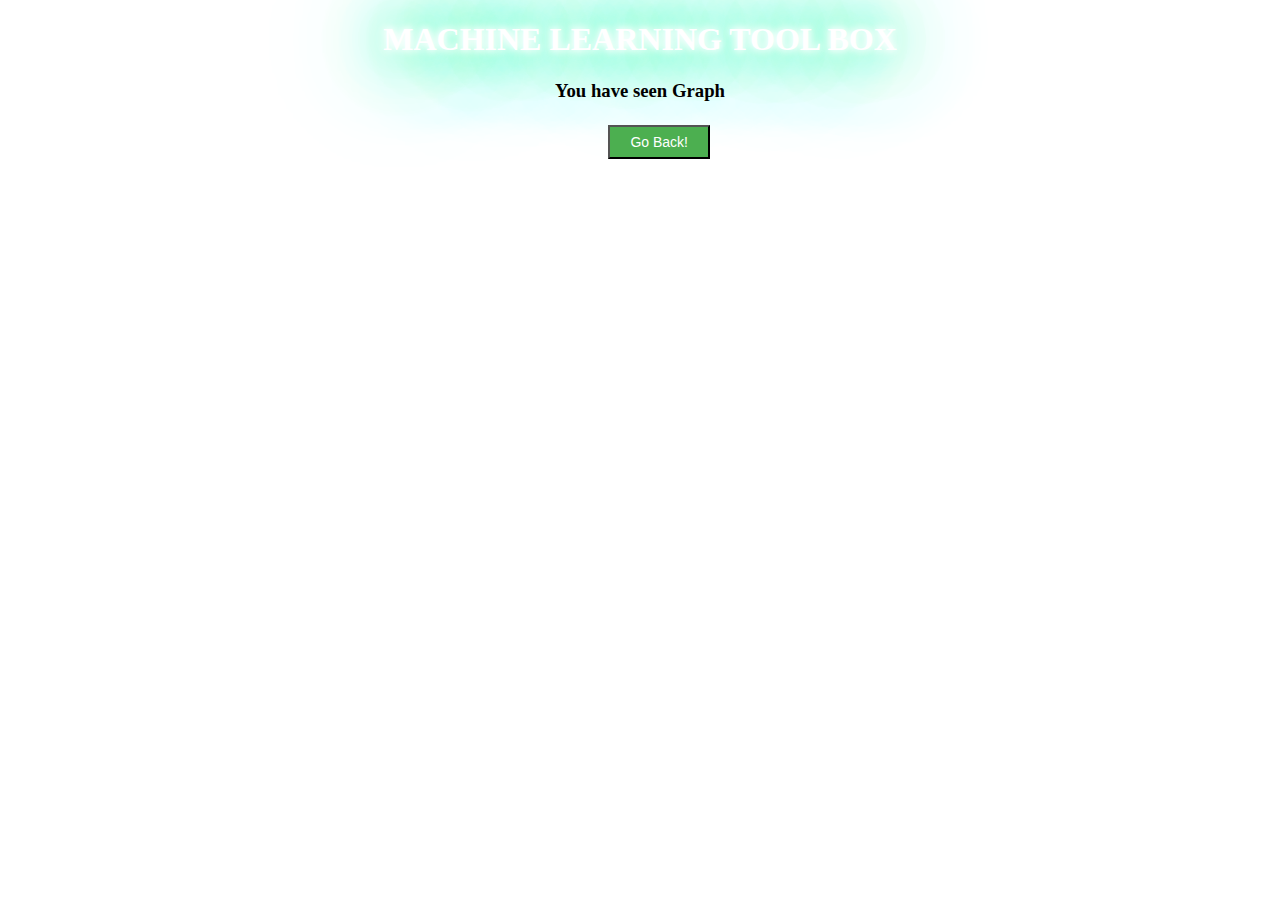
<file: graph.html>
<!DOCTYPE html>

<html>

<head>
    <style>
        .neonText {
            text-align: center;
            color: #fff;
            text-shadow:
                0 0 7px #fff,
                0 0 10px #fff,
                0 0 21px #fff,
                0 0 42px #0fa,
                0 0 82px #0fa,
                0 0 92px #0fa,
                0 0 102px #0fa,
                0 0 151px #0fa;
        }

        .submit {
            background-color: #4CAF50;
            color: white;
            padding: 7px 20px;
            text-align: center;
            text-decoration: none;
            display: inline-block;
            font-size: 14px;
            margin: 4px 2px;
            cursor: pointer;
            margin-left: 8%;
        }

        .fileuploading {
            background-color: white;
            /* padding-top: 1%; */
            padding-bottom: 1%;
            margin-left: 30%;
            margin-right: 30%;
            text-align: center;
        }
    </style>
</head>

<body>
    <h1 class="neonText">MACHINE LEARNING TOOL BOX</h1>
    <h3 style="text-align: center;">You have seen Graph </h3>

    <div class="fileuploading">
        <form action="{{ url_for('showData') }}" method="POST">
            <center><input type="submit" value="Go Back!" class="submit"></center>
        </form>
    </div>
</body>

</html>
</file>
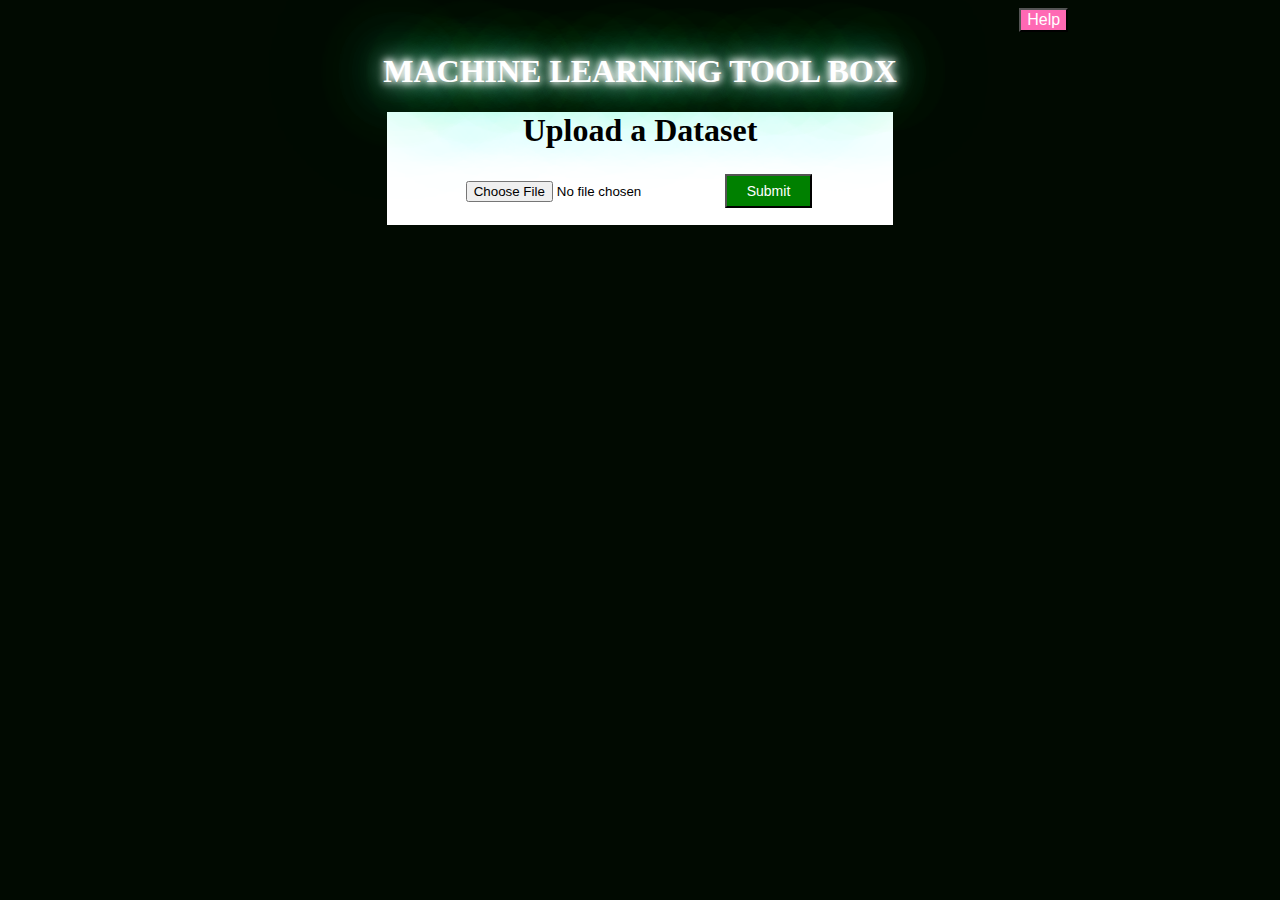
<file: temp/templates/Uploading.html>
<!DOCTYPE html>
<html>

<head>
  <title>Main Page</title>
  <style>
    .submit {

      /* background-color: #4CAF50; */
      /* border: 1px solid black; */
      color: #4CAF50;
      padding: 7px 20px;
      text-align: center;
      text-decoration: none;
      display: inline-block;
      font-size: 14px;
      margin: 4px 2px;
      cursor: pointer;

    }

    .buttonstyle {
      background-color: hotpink;
      color: white;
      font-size: 100%;
      margin-left: 80%;
    }

    .neonText {
      text-align: center;
      color: #fff;
      text-shadow:
        0 0 7px #fff,
        0 0 10px #fff,
        0 0 21px #fff,
        0 0 42px #0fa,
        0 0 82px #0fa,
        0 0 92px #0fa,
        0 0 102px #0fa,
        0 0 151px #0fa;
    }

    .tablesetting {

      margin-left: 20%;
      width: 58%;
      height: 70%;
      background-color: white
    }

    .modal {
      display: none;
      /* Hidden by default */
      position: fixed;
      /* Stay in place */
      z-index: 1;
      /* Sit on top */
      padding-top: 100px;
      /* Location of the box */
      left: 0;
      top: 0;
      width: 100%;
      /* Full width */
      height: 100%;
      /* Full height */
      overflow: auto;
      /* Enable scroll if needed */
      background-color: rgb(0, 0, 0);
      /* Fallback color */
      background-color: rgba(0, 0, 0, 0.4);
      /* Black w/ opacity */
    }

    /* Modal Content */
    .modal-content {
      position: relative;
      background-color: #fefefe;
      margin: auto;
      padding: 0;
      border: 1px solid #888;
      width: 80%;
      box-shadow: 0 4px 8px 0 rgba(0, 0, 0, 0.2), 0 6px 20px 0 rgba(0, 0, 0, 0.19);
      -webkit-animation-name: animatetop;
      -webkit-animation-duration: 0.4s;
      animation-name: animatetop;
      animation-duration: 0.4s
    }

    /* Add Animation */
    @-webkit-keyframes animatetop {
      from {
        top: -300px;
        opacity: 0
      }

      to {
        top: 0;
        opacity: 1
      }
    }

    @keyframes animatetop {
      from {
        top: -300px;
        opacity: 0
      }

      to {
        top: 0;
        opacity: 1
      }
    }

    /* The Close Button */
    .close {
      color: white;
      float: right;
      font-size: 28px;
      font-weight: bold;
    }

    .close:hover,
    .close:focus {
      color: #000;
      text-decoration: none;
      cursor: pointer;
    }

    .modal-header {
      padding: 2px 16px;
      background-color: #5cb85c;
      color: white;
    }

    .modal-body {
      padding: 2px 16px;
    }

    .fileuploading {
      background-color: white;
      /* padding-top: 1%; */
      padding-bottom: 1%;
      margin-left: 30%;
      margin-right: 30%;
      text-align: center;
    }
  </style>
</head>

<body style="background-color:#010a01;">
  <button id="myBtn" class="buttonstyle">Help</button>
  <div class="container">
    <h1 class="neonText">MACHINE LEARNING TOOL BOX</h1>

  </div>



  <!-- The Modal -->
  <div id="myModal" class="modal">

    <!-- Modal content -->
    <div class="modal-content">
      <div class="modal-header">
        <span class="close">&times;</span>
        <h2>Assumptions</h2>
      </div>
      <div class="modal-body">
        <p>
        <ul>
          <li>Initially, we need to consider the dataset and should be preprocessed. </li>
          <li>Files should be a text file(.txt extension) of CSV format.</li>
          <li>Here, we will consider the last column as a dependent variable (i.e, we say y) in both univariate and
            multivariate (Linear regression).</li>
          <li>Remaining columns are considered as independent (x) in the Linear regression.</li>
          <li>Moreover, we should not consider the heading of our files, we should ignore them.</li>
          <li>Learning rate and epochs values can either be set as default or even the user can give his customized
            values.</li>
          <li> Moreover, we should consider the regression dataset.</li>
        </ul>
        </p>
      </div>
    </div>
  </div>

  <script>
    // Get the modal
    var modal = document.getElementById("myModal");

    // Get the button that opens the modal
    var btn = document.getElementById("myBtn");

    // Get the <span> element that closes the modal
    var span = document.getElementsByClassName("close")[0];

    // When the user clicks the button, open the modal 
    btn.onclick = function () {
      modal.style.display = "block";
    }

    // When the user clicks on <span> (x), close the modal
    span.onclick = function () {
      modal.style.display = "none";
    }

    // When the user clicks anywhere outside of the modal, close it
    window.onclick = function (event) {
      if (event.target == modal) {
        modal.style.display = "none";
      }
    }
  </script>
  <!-- model ends here -->
  <div class="fileuploading">
    <h1>Upload a Dataset </h1>
    <!-- <form action="/action_page.php"> -->
    <input type="file" id="myFile" name="filename">
    <input type="submit" class="submit" style="background-color: green; color: white;">
    <!-- </form> -->
  </div>
</body>

</html>
</file>
